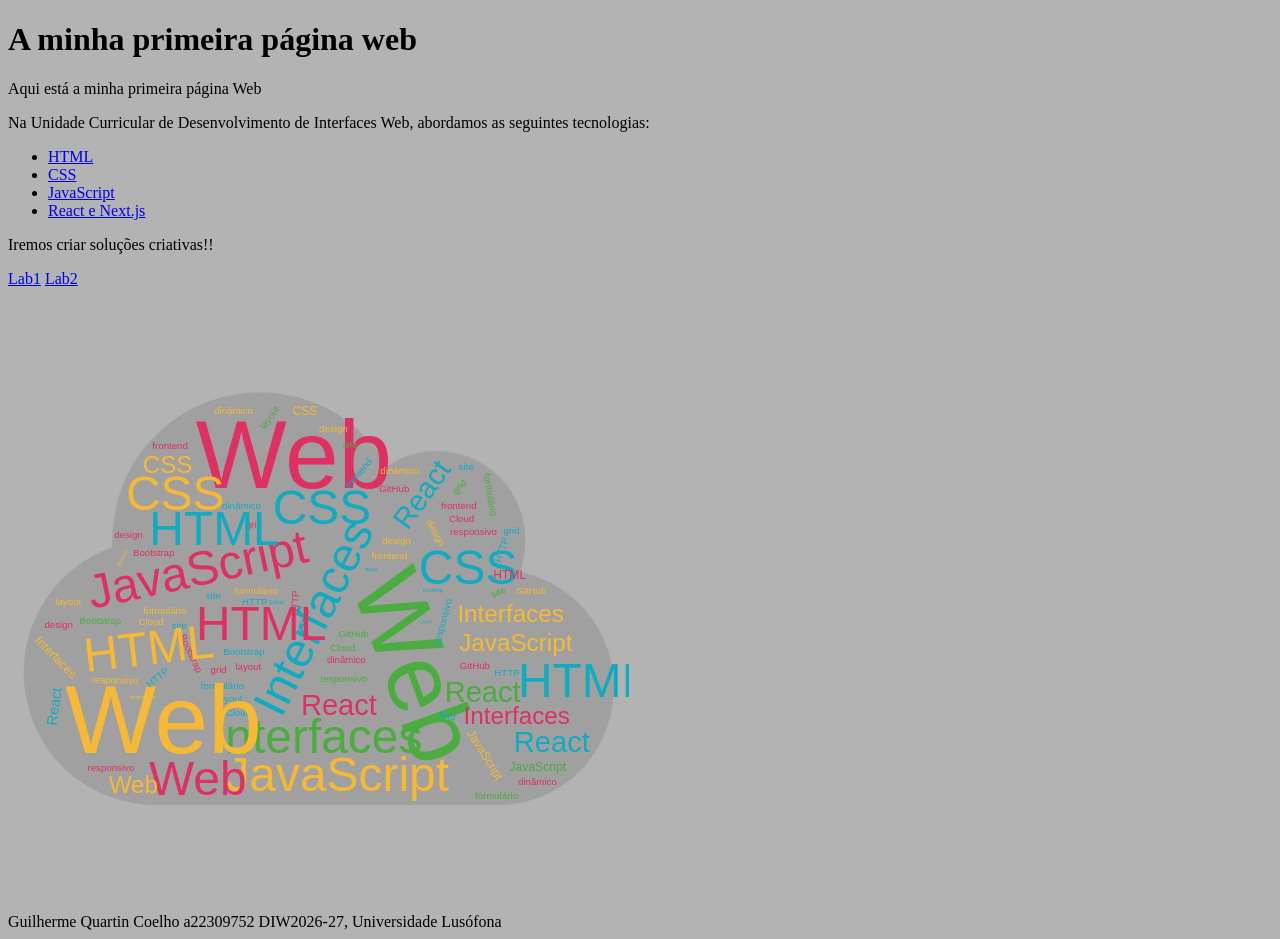
<file: index.html>
<!DOCTYPE html>
<html lang="en">
<head>
    <meta charset="UTF-8">
    <meta name="viewport" content="width=device-width, initial-scale=1.0">
    <link rel="stylesheet" href="styles.css" />
    <title>Guilherme Quartin Coelho</title>
</head>
<body>
    <h1>A minha primeira página web</h1>
    <p>Aqui está a minha primeira página Web</p>
    <p>Na Unidade Curricular de <a href="https://www.ulusofona.pt/lisboa/licenciaturas/engenharia-informatica/ULHT260-26141"></a>Desenvolvimento de Interfaces Web, abordamos as seguintes tecnologias:</p>
    <ul>
        <li><a href="https://whatwg.org">HTML</a></li>
        <li><a href="https://www.w3.org/Style/CSS/Overview.en.html">CSS</a></li>
        <li><a href="https://www.oracle.com/developer/javascript/">JavaScript</a></li>
        <li><a href="https://nextjs.org/learn/react-foundations/what-is-react-and-nextjs">React e Next.js</a></li>
    </ul>
    <p>Iremos criar soluções criativas!!</p>
    <nav>
        <a href="lab1/cidade/index.html">Lab1</a>
        <a href="lab2/cidade/index.html">Lab2</a>
    </nav>
    <img src="images/image.svg" alt="DIW2026-27">
    <footer>
        <p1>Guilherme Quartin Coelho a22309752  DIW2026-27, Universidade Lusófona</p1>
    </footer>

</body>
</html>
</file>
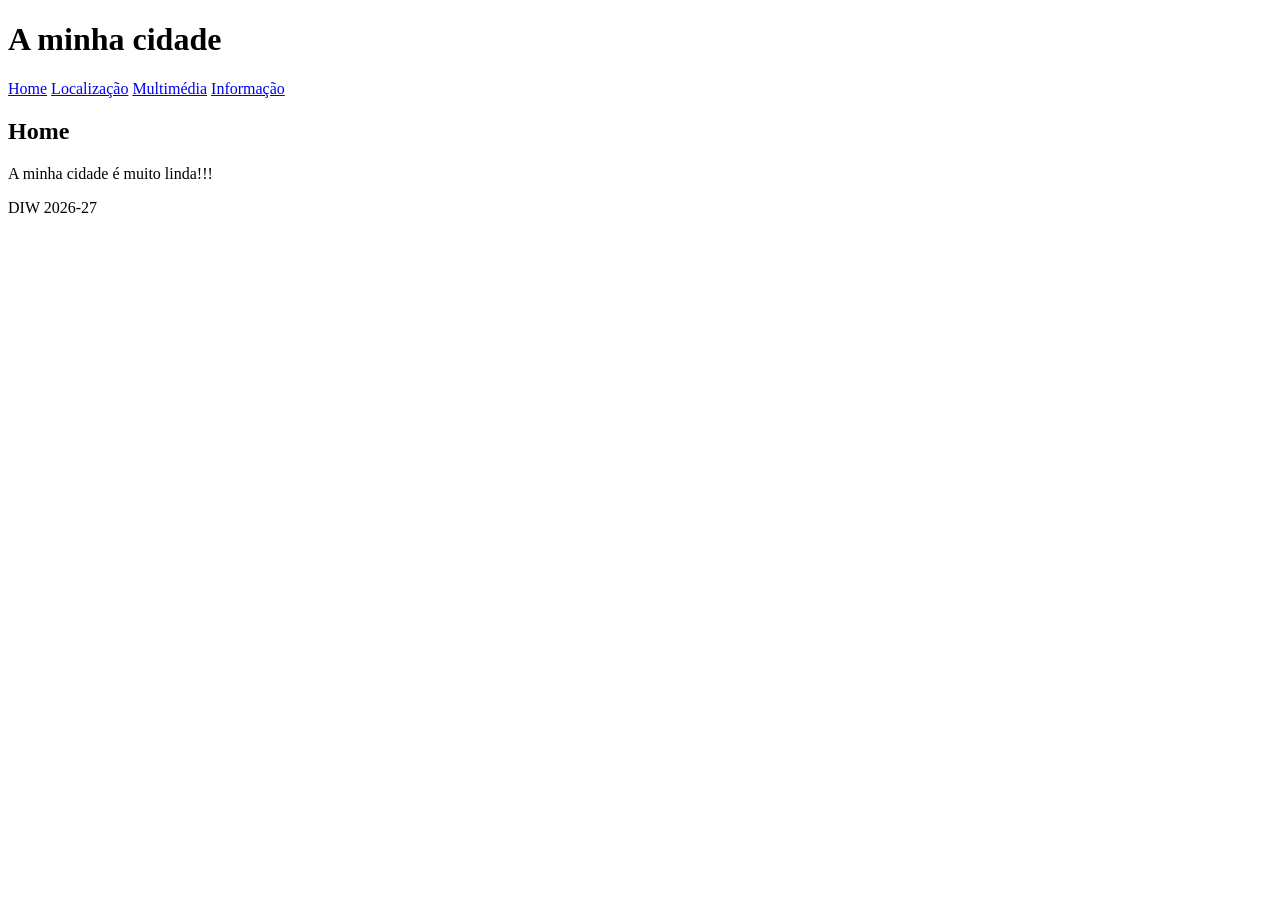
<file: cidade/index.html>
<!DOCTYPE html>
<html lang="pt">
    <head>
        <meta charset="UTF-8">
        <meta name="viewport" content="width=device-width", initial-scale="1.0">
        <title>Cidade</title>
    </head>
    <body>
        <header>
            <h1>A minha cidade</h1>
            <nav>
                <a href="index.html">Home</a>
                <a href="local.html">Localização</a>
                <a href="multimedia.html">Multimédia</a>
                <a href="info.html">Informação</a>
            </nav>
        </header>
        <main>
            <h2>Home</h2>
            <p>A minha cidade é muito linda!!!</p>
        </main>
        <footer>
            <p>DIW 2026-27</p>
        </footer>
    </body>
</html>
</file>
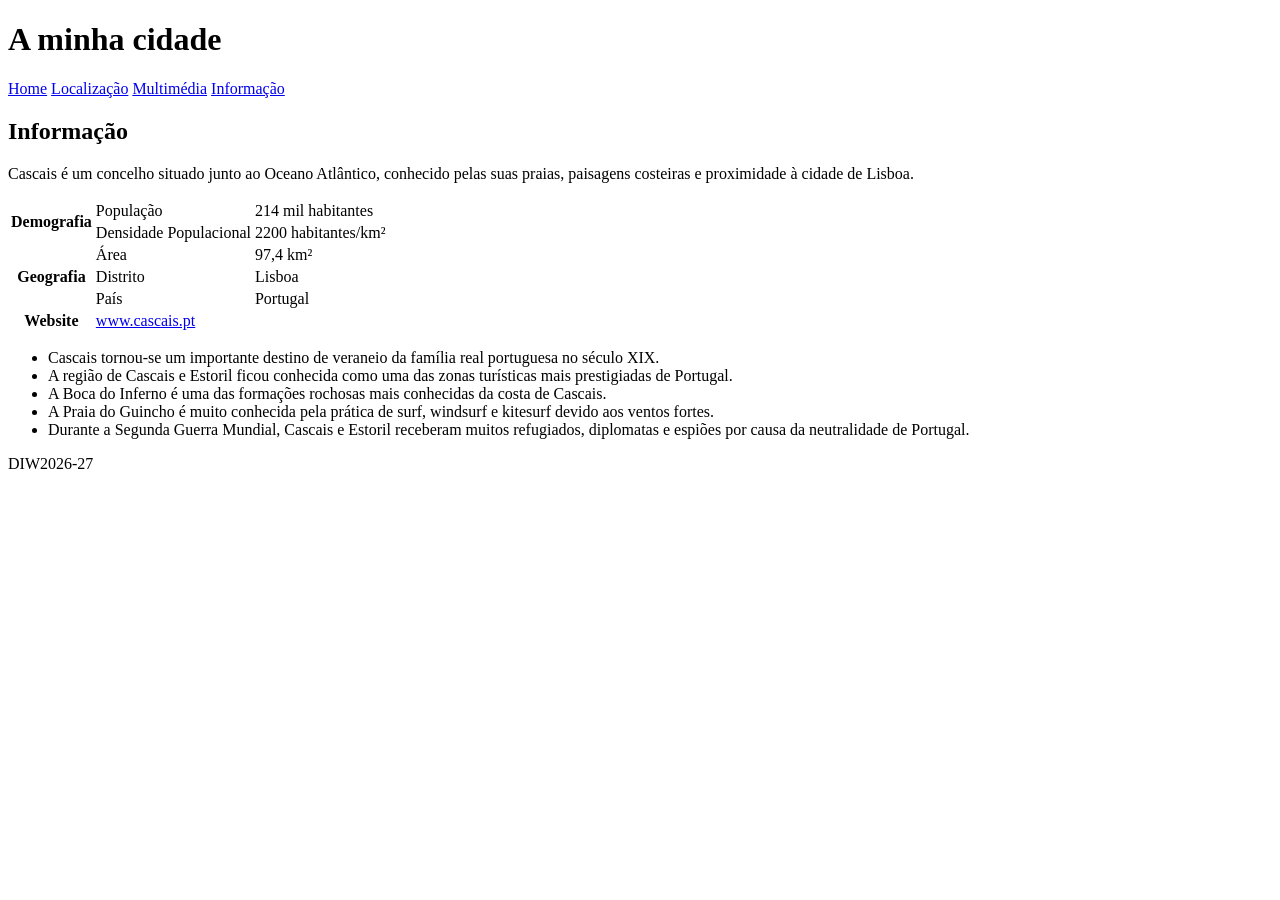
<file: lab2/cidade/info.html>
<!DOCTYPE html>
<html lang="pt">
    <head>
        <meta charset="UTF-8">
        <meta name="viewport" content="width=device-width", initial-scale="1.0">
        <title>Cidade</title>
    </head>
    <body>
        <header>
            <h1>A minha cidade</h1>
            <nav>
                <a href="index.html">Home</a>
                <a href="local.html">Localização</a>
                <a href="multimedia.html">Multimédia</a>
                <a href="info.html">Informação</a>
            </nav>
        </header>
        <h2>Informação</h2>
        <p>Cascais é um concelho situado junto ao Oceano Atlântico, conhecido pelas suas praias, paisagens costeiras e proximidade à cidade de Lisboa.</p>

        <table>
            <tr>
                <th rowspan="2">Demografia</th>
                <td>População</td>
                <td>214 mil habitantes</td>
            </tr>
            <tr>
                <td>Densidade Populacional</td>
                <td>2200 habitantes/km²</td>
            </tr>
            <tr>
                <th rowspan="3">Geografia</th>
                <td>Área</td>
                <td>97,4 km²</td>
            </tr>
            <tr>
                <td>Distrito</td>
                <td>Lisboa</td>
            </tr>
            <tr>
                <td>País</td>
                <td>Portugal</td>
            </tr>
            <tr>
                <th>Website</th>
                <td colspan="2"><a href="https://www.cascais.pt">www.cascais.pt</a></td>
            </tr>       
        </table>
        
        <ul>
            <li>Cascais tornou-se um importante destino de veraneio da família real portuguesa no século XIX.</li>
            <li>A região de Cascais e Estoril ficou conhecida como uma das zonas turísticas mais prestigiadas de Portugal.</li>
            <li>A Boca do Inferno é uma das formações rochosas mais conhecidas da costa de Cascais.</li>
            <li>A Praia do Guincho é muito conhecida pela prática de surf, windsurf e kitesurf devido aos ventos fortes.</li>
            <li>Durante a Segunda Guerra Mundial, Cascais e Estoril receberam muitos refugiados, diplomatas e espiões por causa da neutralidade de Portugal.</li>
        </ul>
      
        <footer>
            <p>DIW2026-27</p>
        </footer>
    </body>
</html>
</file>
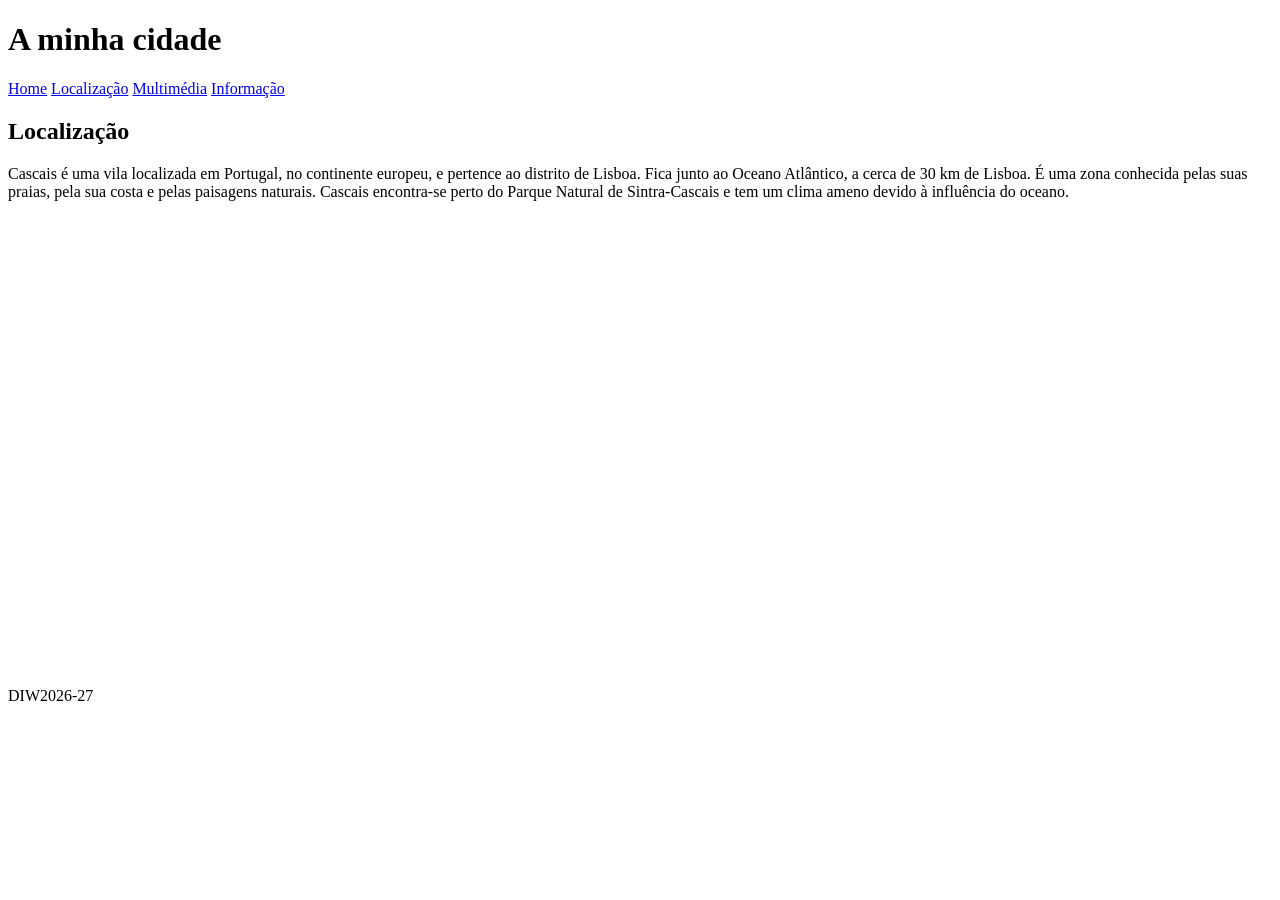
<file: lab2/cidade/local.html>
<!DOCTYPE html>
<html lang="pt">
    <head>
        <meta charset="UTF-8">
        <meta name="viewport" content="width=device-width", initial-scale="1.0">
        <title>Cidade</title>
    </head>
    <body>
        <header>
            <h1>A minha cidade</h1>
            <nav>
                <a href="index.html">Home</a>
                <a href="local.html">Localização</a>
                <a href="multimedia.html">Multimédia</a>
                <a href="info.html">Informação</a>
            </nav>
        </header>
        <h2>Localização</h2>
        <p>
            Cascais é uma vila localizada em Portugal, no continente europeu, e pertence ao distrito de Lisboa. 
            Fica junto ao Oceano Atlântico, a cerca de 30 km de Lisboa. É uma zona conhecida pelas suas praias, pela sua costa e pelas paisagens naturais. 
            Cascais encontra-se perto do Parque Natural de Sintra-Cascais e tem um clima ameno devido à influência do oceano.
        </p>
        <iframe src="https://www.google.com/maps/embed?pb=!1m18!1m12!1m3!1d49809.95099938323!2d-9.489048867230009!3d38.715009341005604!2m3!1f0!2f0!3f0!3m2!1i1024!2i768!4f13.1!3m3!1m2!1s0xd1ec47379b79a97%3A0x870d3b7e1807bbc2!2sCascais!5e0!3m2!1sen!2spt!4v1789468123507!5m2!1sen!2spt" width="600" height="450" style="border:0;" allowfullscreen="" loading="lazy" referrerpolicy="strict-origin-when-cross-origin"></iframe>
        <footer>
            <p>DIW2026-27</p>
        </footer>
    </body>
</html>
</file>
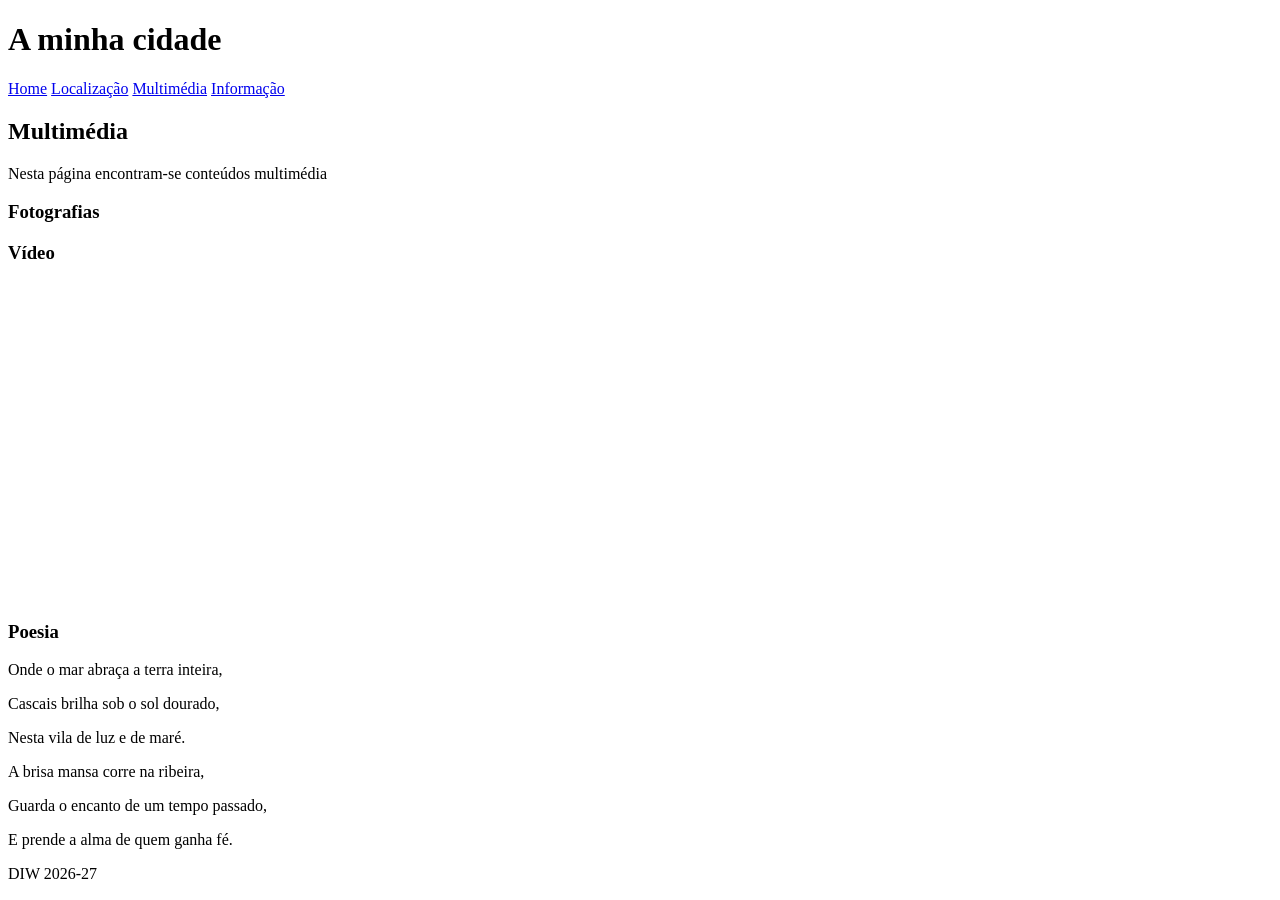
<file: lab2/cidade/multimedia.html>
<!DOCTYPE html>
<html lang="pt">
    <head>
        <meta charset="UTF-8">
        <meta name="viewport" content="width=device-width", initial-scale="1.0">
        <title>Cidade</title>
    </head>
    <body>
        <header>
            <h1>A minha cidade</h1>
            <nav>
                <a href="index.html">Home</a>
                <a href="local.html">Localização</a>
                <a href="multimedia.html">Multimédia</a>
                <a href="info.html">Informação</a>
            </nav>
        </header>
        <main>
            <h2>Multimédia</h2>
            <p>Nesta página encontram-se conteúdos multimédia</p>

            <section>
                <h3>Fotografias</h3>
            </section>

            <section>
                <h3>Vídeo</h3>
                <iframe width="560" height="315" src="https://www.youtube.com/embed/l0gIRIO7dEc?si=Ycy4RxgV4kmrwkbE" title="YouTube video player" frameborder="0" allow="accelerometer; autoplay; clipboard-write; encrypted-media; gyroscope; picture-in-picture; web-share" referrerpolicy="strict-origin-when-cross-origin" allowfullscreen></iframe>
            </section>

            <section>
                <h3>Poesia</h3>
                <div>
                    <p>Onde o mar abraça a terra inteira,</p>
                    <p>Cascais brilha sob o sol dourado,</p>
                    <p>Nesta vila de luz e de maré.</p>
                    <p></p>
                    <p>A brisa mansa corre na ribeira,</p>
                    <p>Guarda o encanto de um tempo passado,</p>
                    <p>E prende a alma de quem ganha fé.</p>
                </div>
            </section>
        </main>
        <footer>
            <p>DIW 2026-27</p>
        </footer>
    </body>
</html>
</file>
<file: styles.css>
body{
    background-color: #b3b3b3;
}
image{
    width: 300px;
}
</file>
